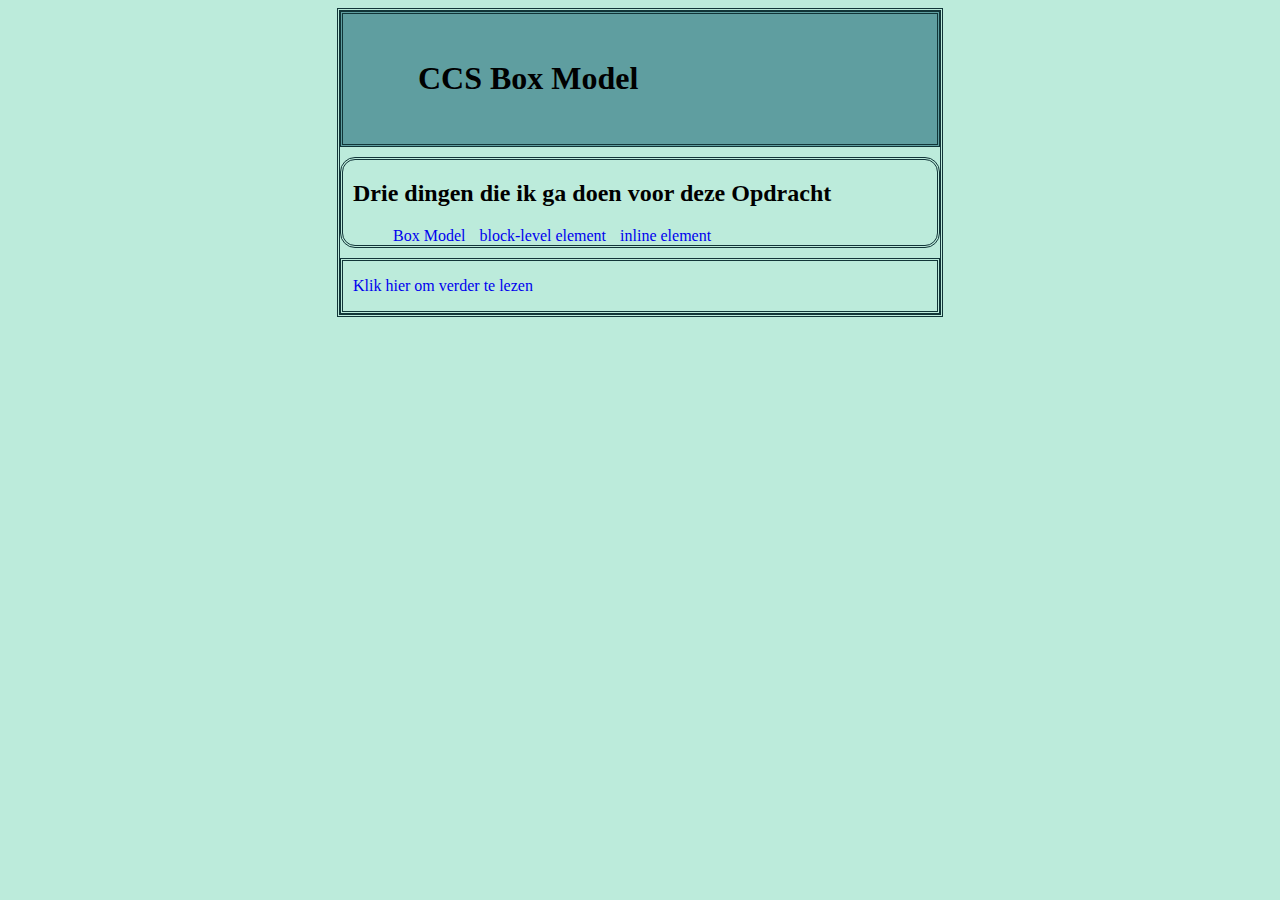
<file: index.html>
<!DOCTYPE html>
<html>

<head>
  <!-- hier zet je de code in de head tags -->
  <title>Opdracht.005</title>
  <link rel="stylesheet" type="text/css" href="css/styles.css">
</head>

<body>
  <main>
    <header>
      <h1>CCS Box Model</h1>
    </header>
    <nav>
      <h2>Drie dingen die ik ga doen voor deze Opdracht</h2>
      <ul>
        <li><a href="https://www.w3schools.com/css/css_border.asp">Box Model</a></li>
        <li><a href="https://www.w3schools.com/css/css_border.asp">block-level element</a></li>
        <li><a href="https://www.w3schools.com/css/css_border.asp">inline element</a></li>
      </ul>
    </nav>
    <footer>
      <a href="about.html">
        <p>Klik hier om verder te lezen</p>
      </a>
    </footer>
  </main>
</body>

</html>
</file>
<file: css/styles.css>
body{

  font-family: Georgia, 'Times New Roman', Times, serif;
  background-color: rgb(188, 235, 219);
}
img {
  border-radius: 50%;
  border-top-style: groove;
}
a { 
  text-decoration: none; 
}
a:hover {
background-color: darkblue;
}

ul, li{
  display:inline;
  padding-right: 10px;
}
main{
  border-color: rgb(17, 53, 56);
  border-style:double;
  margin: auto;
  width: 600px;
  border-width: 3px;

}
header {
  border-color: rgb(17, 53, 56);
  background-color:cadetblue;
  border-style:double;
  padding-top: 25px;
  padding-right: 50px;
  padding-left: 75px ;
  padding-bottom: 25px;
  border-width: 3px;
  margin-bottom:10px
}
article {
  border-color:rgb(17, 53, 56);
  border-style:double;
  padding: 10px 10px 10px 10px;
  border-radius: 15px;
  margin-bottom:10px
}
 nav {
    border-color:rgb(17, 53, 56);
    border-style:double;
    border-radius: 15px;
    padding-left: 10px;
    border-width: 3px;
    margin-bottom:10px
  }
footer {
  border-color: rgb(17, 53, 56);
  border-style:double;
  padding-left: 10px;
  border-width: 3px;
}
</file>
